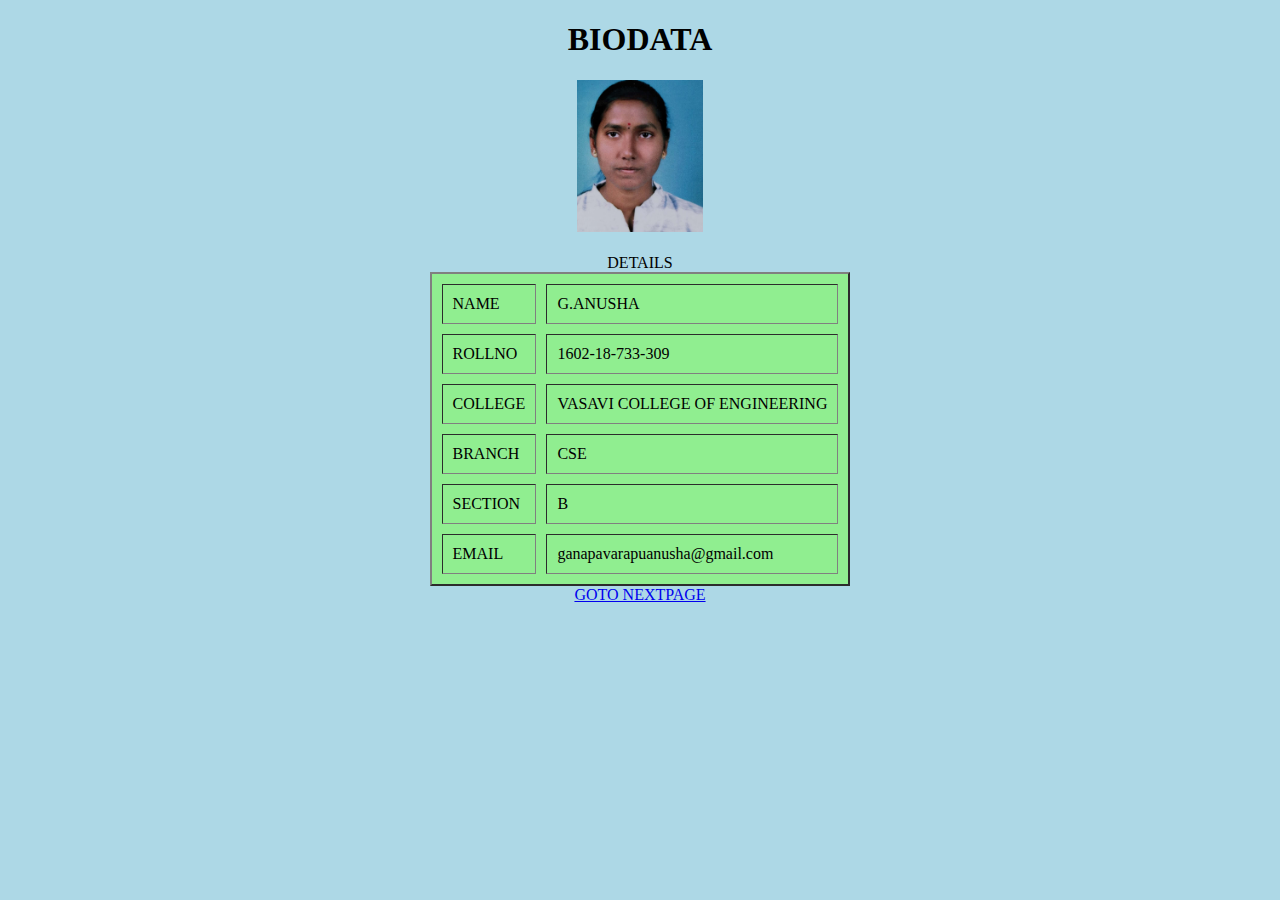
<file: index.html>
<!DOCTYPE html>
<html>
    <head>
        <title>example1</title>
<meta name="description" content="static website"></meta>
<meta name="author" content="anu"></meta>
<meta name="keywords" content="website"></meta>
<meta name="viewreport" width="device-width" intial-scale="1"/>
</head>
<body bgcolor="lightblue">
    <center>

        <h1>BIODATA</h1>
    
        <img src="photo.jpg" width="10%" height="10%">
        <table border="2" cellspacing="10" cellpadding="10" style="background-color:lightgreen">
            <caption>DETAILS</caption><br><br>
            <thead border="2">
                <td> NAME</td>
                <td>G.ANUSHA</td>
            </thead>
            <tr>
                <td> ROLLNO</td>
                <td>1602-18-733-309</td>
           
            </tr>
            <tr>
                <td> COLLEGE</td>
                <td>VASAVI COLLEGE OF ENGINEERING</td>
            </tr>
            
            <tr >
                
                <td>BRANCH</td>
                <td>CSE</td>
           
            </tr>
            <tr >
                
                <td>SECTION</td>
                <td>B</td>
           
            </tr>
            <tr >
                
                <td>EMAIL</td>
                <td>ganapavarapuanusha@gmail.com</td>
           
            </tr>
           
           
        </table>
        <a href="index2.html">GOTO NEXTPAGE</a>
    </center>
</body>
</file>
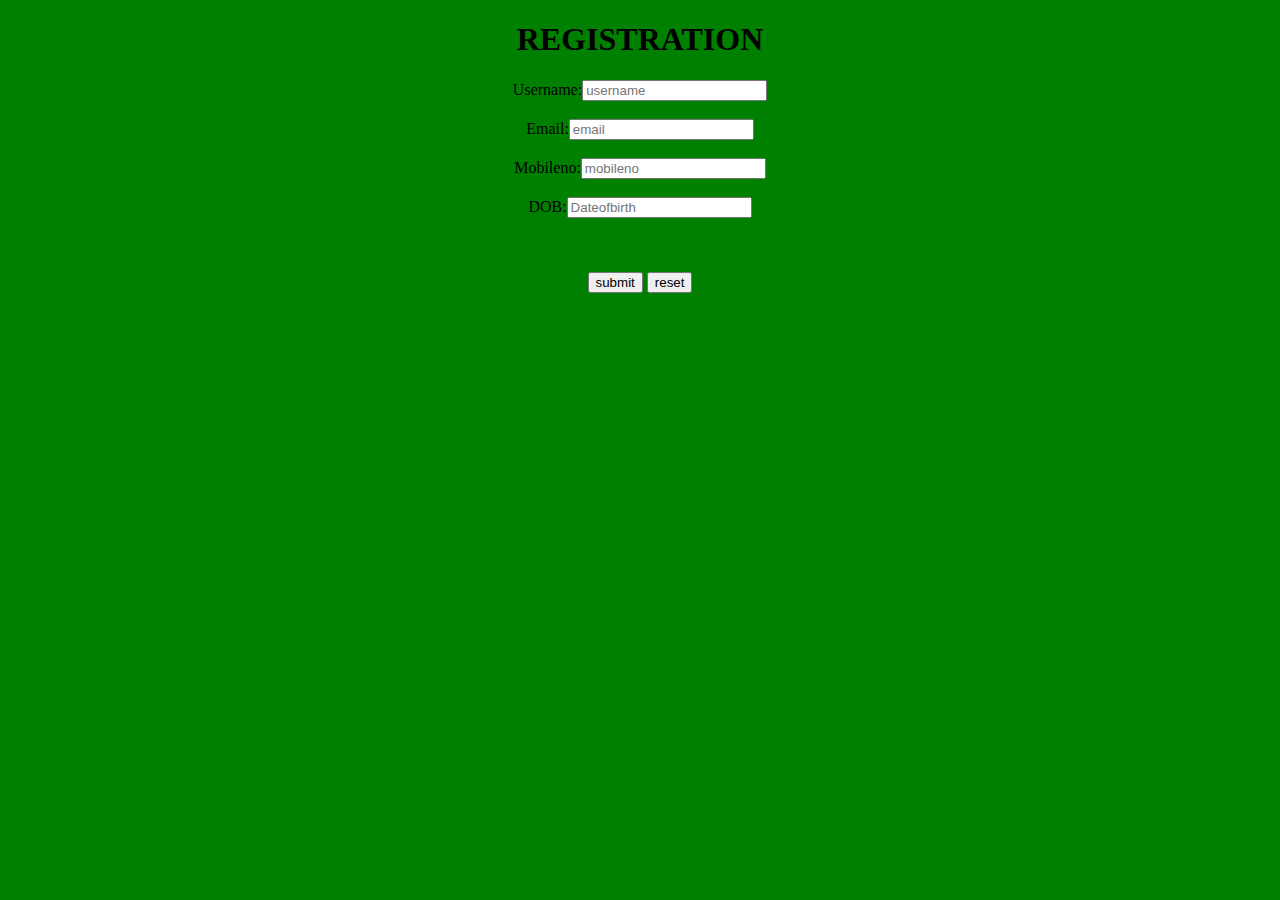
<file: index.html.html>
<!DOCTYPE html>
<html>
    <head>
        <title>example1</title>
<meta name="description" content="static website"></meta>
<meta name="author" content="anu"></meta>
<meta name="keywords" content="website"></meta>
<meta name="viewreport" width="device-width" intial-scale="1"/>
<script src="util3.js" type="text/javascript"></script>
<style>
.c{color:red;font-style: italic;}
.c1{color:red;font-style: italic;}

</style>
    </head>
    <center><body bgcolor="green">
      <h1>REGISTRATION</h1>
        <form method="get" action="paragraph.html" onsubmit="return validate2();">
            Username:<input type="text" id="user" placeholder="username"><span id="s" class="c"></span><br>
            <br>
            Email:<input type="email" id="email" placeholder="email"><span id="s" class="c3"></span><br><br>
            Mobileno:<input type="number" id="mbno" placeholder="mobileno"><span id="s" class="c1"></span><br><br>
            
            DOB:<input type="text" id="dob" placeholder="Dateofbirth"><span id="s" class="c2"></span><br><br>
            <span id="s" class="c4"></span><br><br>
            <input type="submit" value="submit" />
            <input type="reset" value="reset" />
            
            </form>
            </script>
               
            </body></center>
            </html>
</file>
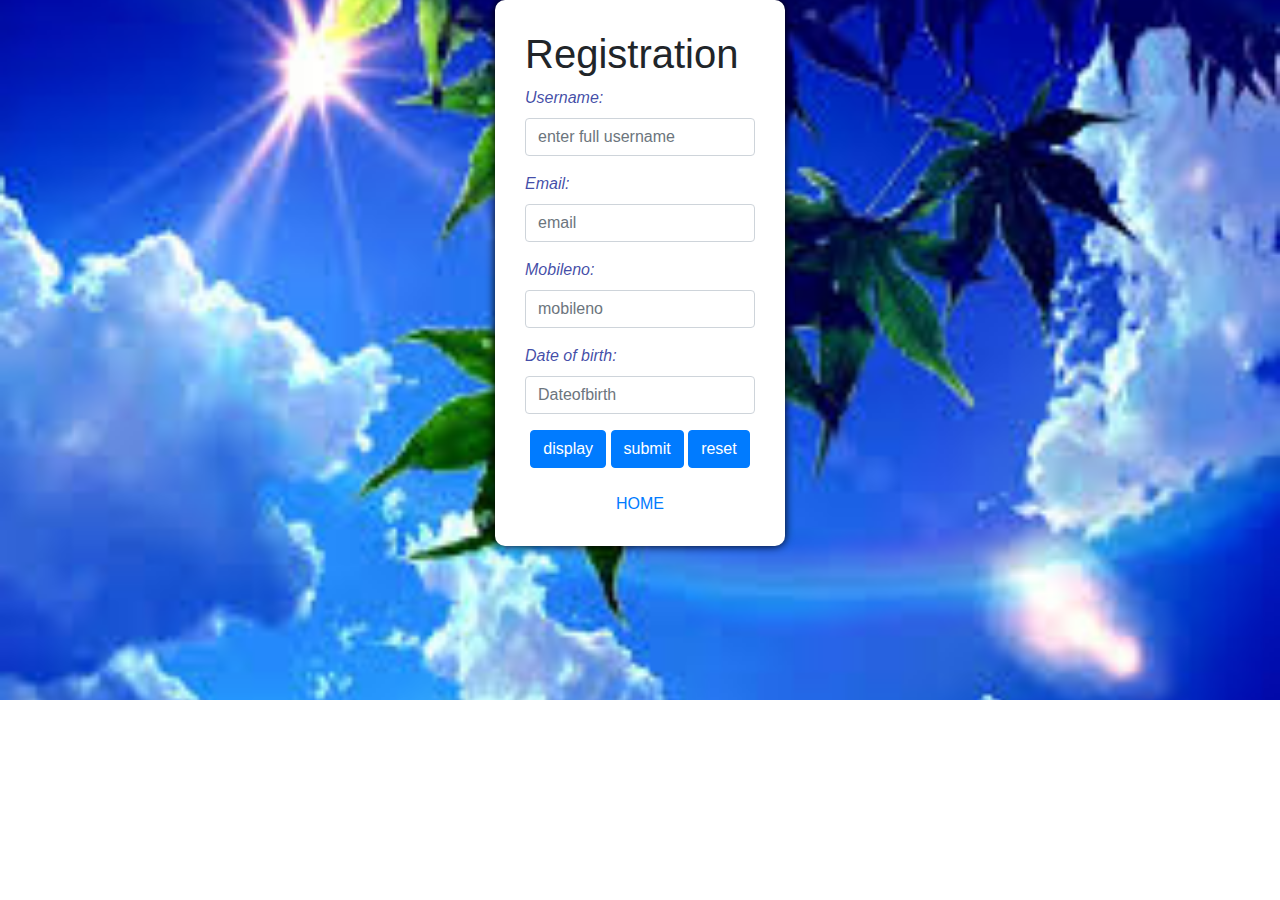
<file: index2.html>
<!DOCTYPE html>
<html>
    <head>
        <title>
            Registration page
        </title>
        <script LANGUAGE="JavaScript">
          function display() {
          DispWin = window.open('','NewWin', 'toolbar=no,status=no,width=300,height=200')
          message = "<ul><li><b>NAME: </b>" + document.form1.user.value;
          message += "<li><b>EMAIL: </b>" + document.form1.email.value;
          message += "<li><b>PHONE: </b>" + document.form1.mbno.value;
            
          message += "<li><b>DOB: </b>" + document.form1.dob.value; + "</ul>";
          DispWin.document.write(message);
          }
          </script>
          
        <link rel="stylesheet" href="https://maxcdn.bootstrapcdn.com/bootstrap/4.0.0/css/bootstrap.min.css" integrity="sha384-Gn5384xqQ1aoWXA+058RXPxPg6fy4IWvTNh0E263XmFcJlSAwiGgFAW/dAiS6JXm" crossorigin="anonymous">
    <link rel="stylesheet" type="text/css" href="global.css">   
    <script src="util3.js" type="text/javascript"></script>
<style>
  .c{color:red;font-style: bold;}
  .c2{color:red;font-style: bold;}
  .c3{color:red;font-style: bold;}
  .c4{color:red;font-style: bold;}

.c1{color:red;font-style: bold;}
label{
  color:rgba(16, 29, 145, 0.801);
  font-style: italic;
}

</style>
    </head>
    <body >
         <section class="container-fluid bg-img">
            <section class="row justify-content-center">
                <section class="col-12 col-sm-6 col-md-3">
                        <form  name="form1" class="container" method="get" action="paragraph.html"  class="container"   onsubmit="return validate2();">
                          <h1>Registration</h1>
     
                          <div class="form-group">
                              <label for="username">Username:</label><input type="text"  NAME="user" id="user" placeholder="enter full username" class="form-control"><span id="s" class="c"></span>
            
                            </div>
                            
                            <div class="form-group">
                             <label for="email">Email:</label> <input type="email" NAME="email" class="form-control" id="email" placeholder="email"><span id="s" class="c3"></span>
           
                            </div>
                            <div class="form-group">
                              <label for="mobile">Mobileno:</label><input type="number" class="form-control" id="mbno"  NAME="mbno" placeholder="mobileno"><span id="s" class="c1"></span>
                            </div>
                            <div class="form-group">
                   <label for="dob">Date of birth:</label><input type="text" id="dob" class="form-control" NAME="dob" placeholder="Dateofbirth"><span id="s" class="c2"></span>
                   <span id="s" class="c4"></span>
                              </div>
                    
                          <center>
                            <input type="button"  class="btn btn-primary " value="display" onclick="display();"  />
                            <input type="submit"  class="btn btn-primary " value="submit"  />
                           <input type="reset" value="reset" class="btn btn-primary " /><br><br>
                           <a href="index.html">HOME</a>
                          </center>
                           
                          </form>
                </section>
            </section>

        </section>
       </html>
</file>
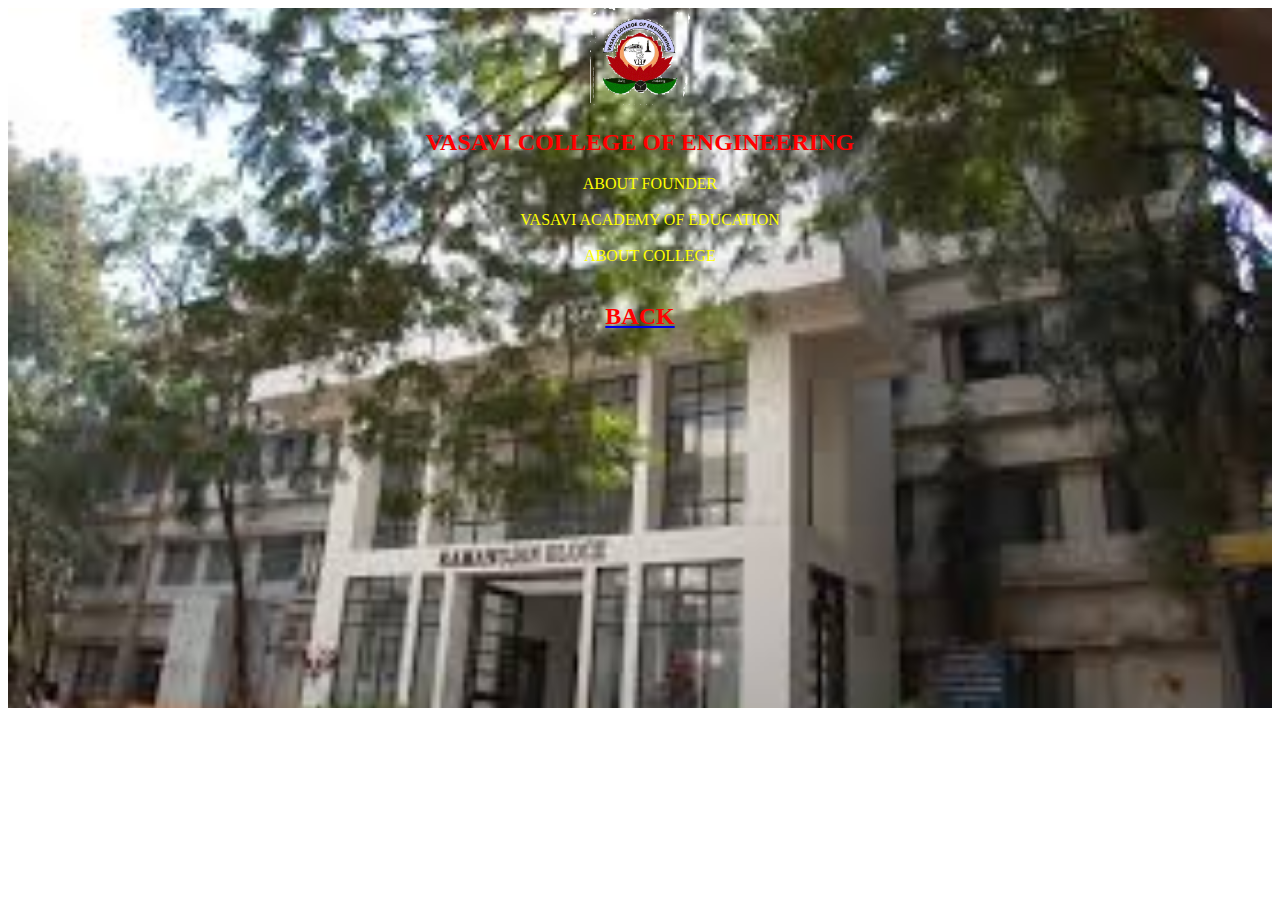
<file: paragraph.html>
<!DOCTYPE html>
<html>
<head>
<style>
.hide {
  display: none;
}
    
.myDIV:hover + .hide {
  display: block;
  color: darkblue;
  font-style: italic;
}
.myDIV{
    text-align: center;
    margin-left: 20px;
    font-style: bold;
    color:yellow;
}
h2{
    text-align: center;
    color: red;
}
</style>
<link rel="stylesheet" type="text/css" href="global.css">   
    
</head>
<body >
  <section class="container-fluid bg-img2">
         
<center><img src="vlogo.gif" width="100px"/></center>
<h2>VASAVI COLLEGE OF ENGINEERING</h2>

<div class="myDIV">ABOUT FOUNDER</div>
<div class="hide"><h2>Late. Sri. Pendekanti Venkata Subbaiah
    Former Union Minister of State for Home & Parliamentary Affairs and Former Governor of Bihar and KarnatakaSri Pendekanti Venkatasubbaiah, one of the veteran statesmen of Independent India, held many important positions in his lifetime. He served in the capacities of the Union Minister of State for Home & Parliamentary Affairs (1980-84), the Governor of Bihar, and later, of Karnataka.Sri Pendekanti Venkatasubbaiah was born in an affluent family of agriculturists on 18th June, 1921 at Sanjamala, a village in the erstwhile Princely State of Banaganapalli in Kurnool District of Andhra Pradesh. He took keen interest in the national movement while he was a student in Nandyal, the constituency he represented subsequently for 27 years in Lok Sabha. He dedicated himself to the national movement and fought against oppression, braving imprisonment.
</h2>
</div><br>
<div class="myDIV">VASAVI ACADEMY OF EDUCATION</div>
<div class="hide"><h2>In this age of rapid change and development in science and technology, education has come to be recognised as a major input for the speedy development of the nation and the upliftment of its people. Vasavi Academy of Education is an organisation that has been making vital contributions towards this goal. The continuing endeavour of the academy is to carry on this relentless service, in the cause of education, into the future.The Academy has, since its inception in 1981, sponsored and established several institutions, in addition to Vasavi College of Engineering.
</h2>


</div><br>
<div class="myDIV">ABOUT COLLEGE</div>
<div class="hide"><h2>Founded in 1981 by Vasavi Academy of Education, Vasavi College of Engineering represents a rich tradition of excellence in technology-based education. A premier-league institution among the affiliates of Osmania University, Vasavi College of Engineering owes its vision to Sri Pendekanti Venkata Subbaiah, a veteran statesman of Independent India.Vasavi College of Engineering, in its 39 years of existence, is a reputed institution in the State of Telangana. The college in its pursuit for quality in technical education has earned 3rd ranking in the State and 32nd in the country (source: Hindustan Times on 24th June 2009).

  The college offers six UG (Civil, Mechanical, ECE, CSE, EEE and IT) with total sanctioned intake of 780 and 6 PG programmes [ME (ES & VLSI); ME (CE & SP); ME (ADM); ME(PS & PE); M.Tech (CSE)] and MCA with total sanctioned intake of 156].
  </h2>
  </div><br><center><a href="index2.html"><h2>BACK</h2></a></center>
</section>
</body>
</html>
</file>
<file: global.css>
.bg
{
    background:url('anu1.jpg') no-repeat;
    width:100%;
    height: 200%;
    background-size: 100%;
}
.bg-img {
  /* The imaused */
  background-image: url("anu1.jpg");

  min-height: 700px;
  min-width: 300px;

  /* Center and scale the image nicely */
  background-position: center;
  background-repeat: no-repeat;
  background-size: cover;
  position: relative;
}

.bg-img2 {
    /* The imaused */
    background-image: url("cse.jpg");
  
    min-height: 700px;
    min-width: 300px;
  
    /* Center and scale the image nicely */
    background-position: center;
    background-repeat: no-repeat;
    background-size: cover;
    position: relative;
  }
  
.container
{
    background: #ffff;
    padding:30px;
    border-radius: 10px;
    box-shadow: 0px 0px 10px 0px #000;
}
</file>
